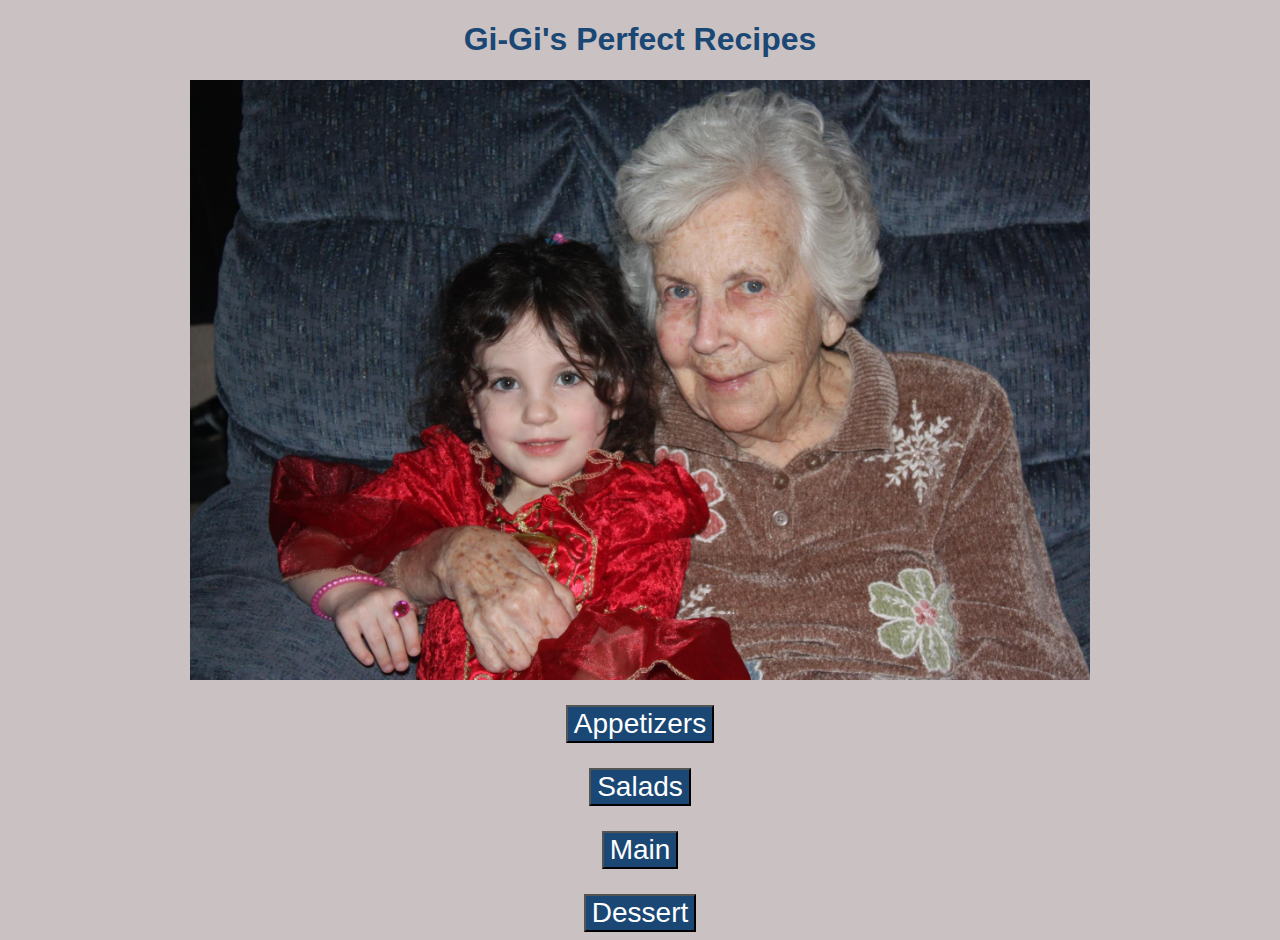
<file: index.html>
<!DOCTYPE html>
<html lang="en">
<head>
    <meta charset="UTF-8">
    <meta http-equiv="X-UA-Compatible" content="IE=edge">
    <meta name="viewport" content="width=device-width, initial-scale=1.0">
    <title>Index for Odin Recipe Project</title>
    <link rel="stylesheet" href="styles.css">
</head>
<body>
    <h1>Gi-Gi's Perfect Recipes</h1>
    <img src="./recipes/images/clampitt.jpg" alt="Grandmom Norma" class="center"> 
    
    <div class="btn-text-center">
        <button class="Dishes"
            onclick="window.location.href = './recipes/appetizers/Appetizers.html';">    
            Appetizers
        </button>
     
    </div>

    <div class="btn-text-center">
        <button class="Dishes"
            onclick="window.location.href = './recipes/salads/Salads.html';"> 
            Salads
        </button>
    </div>
    
    <div class="btn-text-center">
        <button class="Dishes"
            onclick="window.location.href = './recipes/main/Main.html';"> 
            Main
        </button>
   </div> 
   <div class="btn-text-center">
        <button class="Dishes"
        onclick="window.location.href = './recipes/dessert/Dessert.html';"> 
        Dessert
    </button>
    </div>


</body>
</html>
</file>
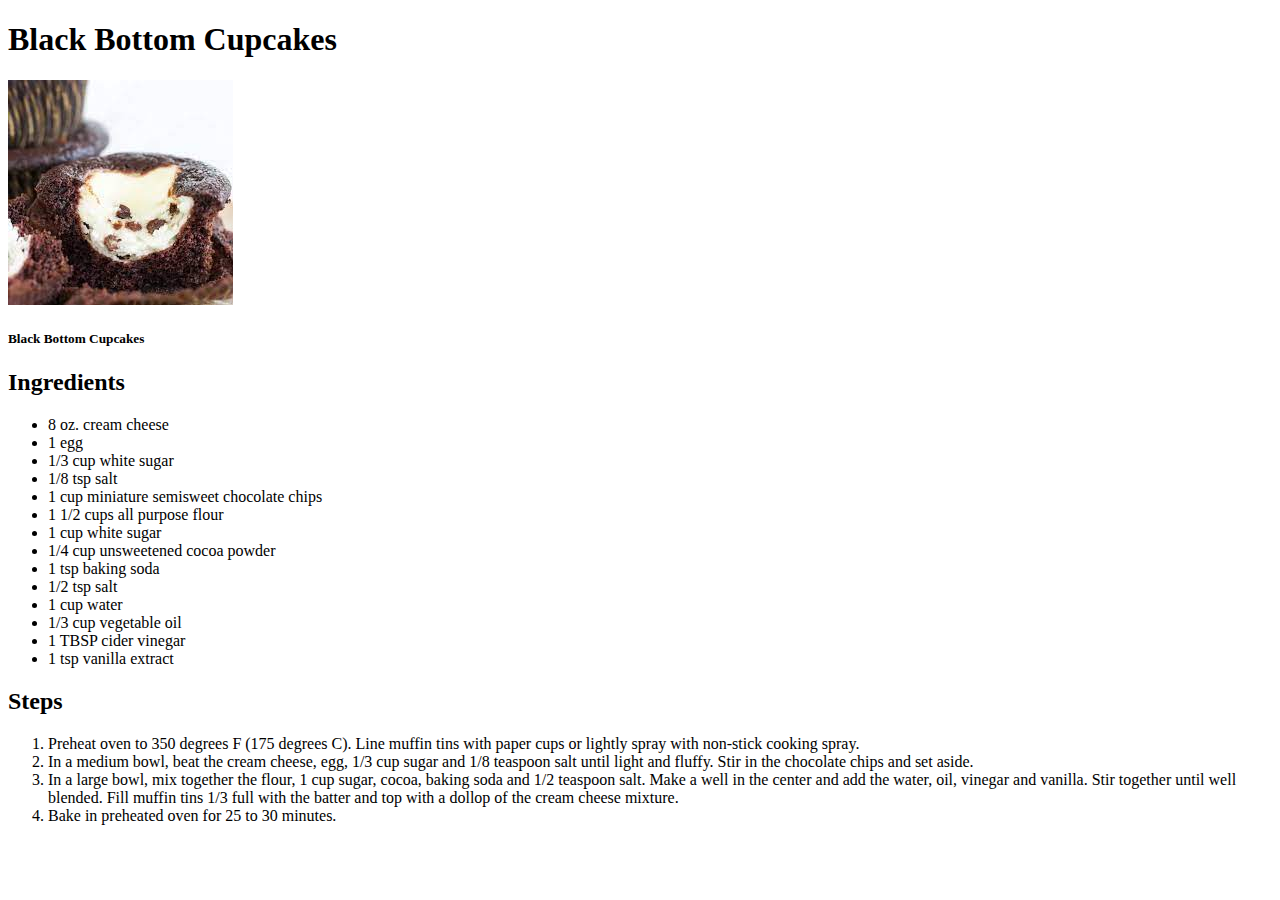
<file: recipes/blackbottomcupcakes.html>
<!DOCTYPE html>
<html lang="en">
<head>
    <meta charset="UTF-8">
    <meta http-equiv="X-UA-Compatible" content="IE=edge">
    <meta name="viewport" content="width=device-width, initial-scale=1.0">
    <title>Black Bottom Cupcake Recipe for Odin Recipe Project</title>
</head>
<body>
    <h1>Black Bottom Cupcakes</h1>
    <img src="./images/blackbottomcupcakes.jpeg" alt="Black Bottom Cupcakes">
    <h5>Black Bottom Cupcakes</h5>
    <h2>Ingredients</h2>
    <ul>
        <li>8 oz. cream cheese</li>
        <li>1 egg</li>
        <li>1/3 cup white sugar</li>
        <li>1/8 tsp salt</li>
        <li>1 cup miniature semisweet chocolate chips</li>
        <li>1 1/2 cups all purpose flour</li>
        <li>1 cup white sugar</li>
        <li>1/4 cup unsweetened cocoa powder</li>
        <li>1 tsp baking soda</li>
        <li>1/2 tsp salt</li>
        <li>1 cup water</li>
        <li>1/3 cup vegetable oil</li>
        <li>1 TBSP cider vinegar</li>
        <li>1 tsp vanilla extract</li>
    </ul>
    <h2>Steps</h2>
    <ol>
        <li>Preheat oven to 350 degrees F (175 degrees C). Line muffin tins with paper cups or lightly spray with non-stick cooking spray.</li>
        <li>In a medium bowl, beat the cream cheese, egg, 1/3 cup sugar and 1/8 teaspoon salt until light and fluffy. Stir in the chocolate chips and set aside.</li>
        <li>In a large bowl, mix together the flour, 1 cup sugar, cocoa, baking soda and 1/2 teaspoon salt. Make a well in the center and add the water, oil, vinegar and vanilla. Stir together until well blended. Fill muffin tins 1/3 full with the batter and top with a dollop of the cream cheese mixture.</li>
        <li>Bake in preheated oven for 25 to 30 minutes.</li>

    </ol>
</body>
</html>
</file>
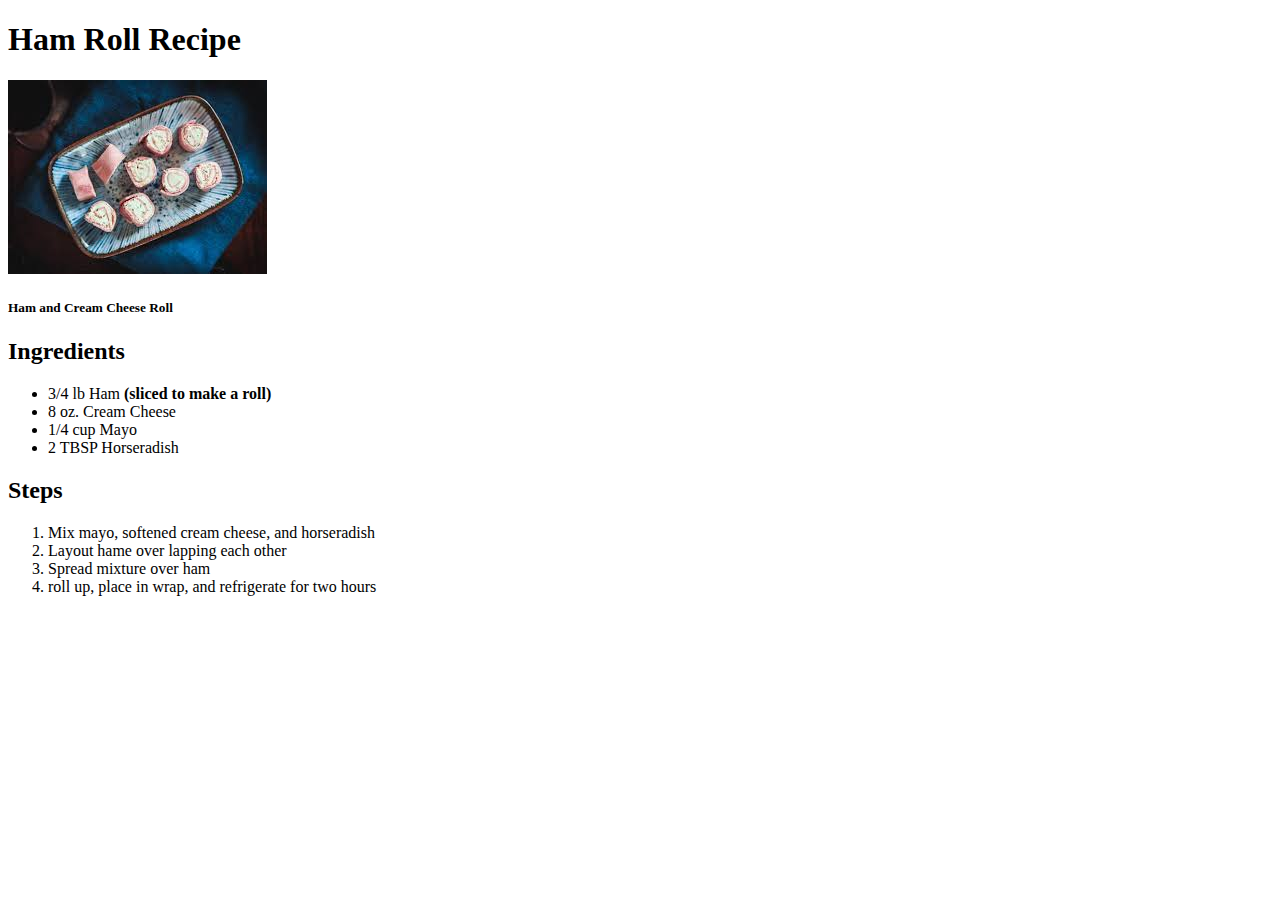
<file: recipes/hamroll.html>
<!DOCTYPE html>
<html lang="en">
<head>
    <meta charset="UTF-8">
    <meta http-equiv="X-UA-Compatible" content="IE=edge">
    <meta name="viewport" content="width=device-width, initial-scale=1.0">
    <title>Ham Roll Recipe for Odin Recipe Project</title>
</head>
<body>
    <h1>Ham Roll Recipe</h1>
    <img src="./images/hamroll.jpeg" alt="ham roll with cream cheese center">
    <h5>Ham and Cream Cheese Roll</h5>
    <h2>Ingredients</h2>
    <ul>
        <li>3/4 lb Ham <strong>(sliced to make a roll)</strong></li>
        <li>8 oz. Cream Cheese</li>
        <li>1/4 cup Mayo</li>
        <li>2 TBSP Horseradish</li>
    </ul>
    <h2>Steps</h2>
    <ol>
        <li>Mix mayo, softened cream cheese, and horseradish</li>
        <li>Layout hame over lapping each other</li>
        <li>Spread mixture over ham</li>
        <li>roll up, place in wrap, and refrigerate for two hours</li>
    </ol>
</body>
</html>
</file>
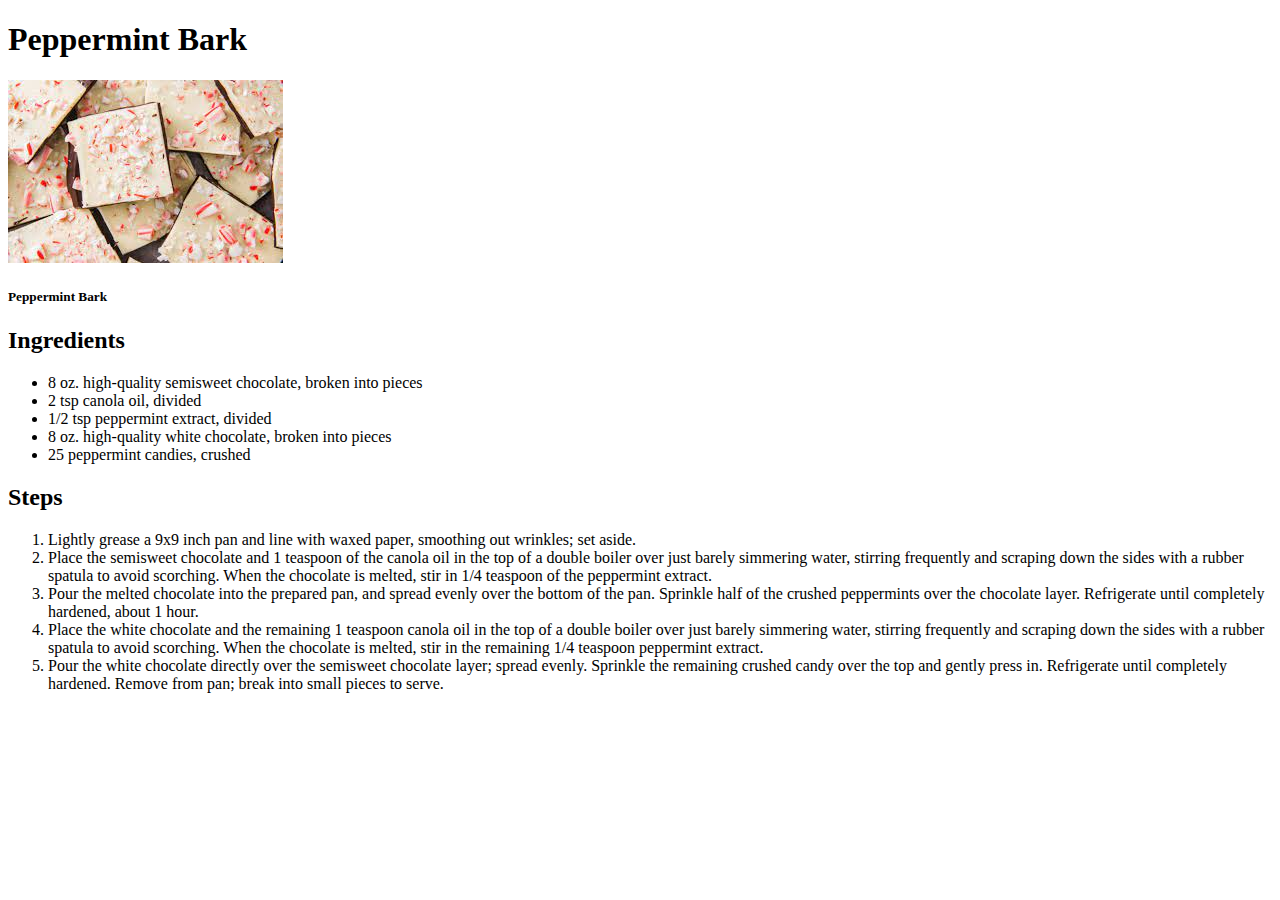
<file: recipes/peppermintbark.html>
<!DOCTYPE html>
<html lang="en">
<head>
    <meta charset="UTF-8">
    <meta http-equiv="X-UA-Compatible" content="IE=edge">
    <meta name="viewport" content="width=device-width, initial-scale=1.0">
    <title>Peppermint Bark Recipe for Odin Recipe Project</title>
</head>
<body>
    <h1>Peppermint Bark</h1>
    <img src="./images/peppermintbark.jpeg" alt="Peppermint bark">
    <h5>Peppermint Bark</h5>
    <h2>Ingredients</h2>
    <ul>
        <li>8 oz. high-quality semisweet chocolate, broken into pieces</li>
        <li>2 tsp canola oil, divided</li>
        <li>1/2 tsp peppermint extract, divided</li>
        <li>8 oz. high-quality white chocolate, broken into pieces</li>
        <li>25 peppermint candies, crushed</li>
    </ul>
    <h2>Steps</h2>
    <ol>
        <li>Lightly grease a 9x9 inch pan and line with waxed paper, smoothing out wrinkles; set aside.</li>
        <li>Place the semisweet chocolate and 1 teaspoon of the canola oil in the top of a double boiler over just barely simmering water, stirring frequently and scraping down the sides with a rubber spatula to avoid scorching. When the chocolate is melted, stir in 1/4 teaspoon of the peppermint extract.</li>
        <li>Pour the melted chocolate into the prepared pan, and spread evenly over the bottom of the pan. Sprinkle half of the crushed peppermints over the chocolate layer. Refrigerate until completely hardened, about 1 hour.</li>
        <li>Place the white chocolate and the remaining 1 teaspoon canola oil in the top of a double boiler over just barely simmering water, stirring frequently and scraping down the sides with a rubber spatula to avoid scorching. When the chocolate is melted, stir in the remaining 1/4 teaspoon peppermint extract.</li>
        <li>Pour the white chocolate directly over the semisweet chocolate layer; spread evenly. Sprinkle the remaining crushed candy over the top and gently press in. Refrigerate until completely hardened. Remove from pan; break into small pieces to serve.</li>
    </ol>
</body>
</html>
</file>
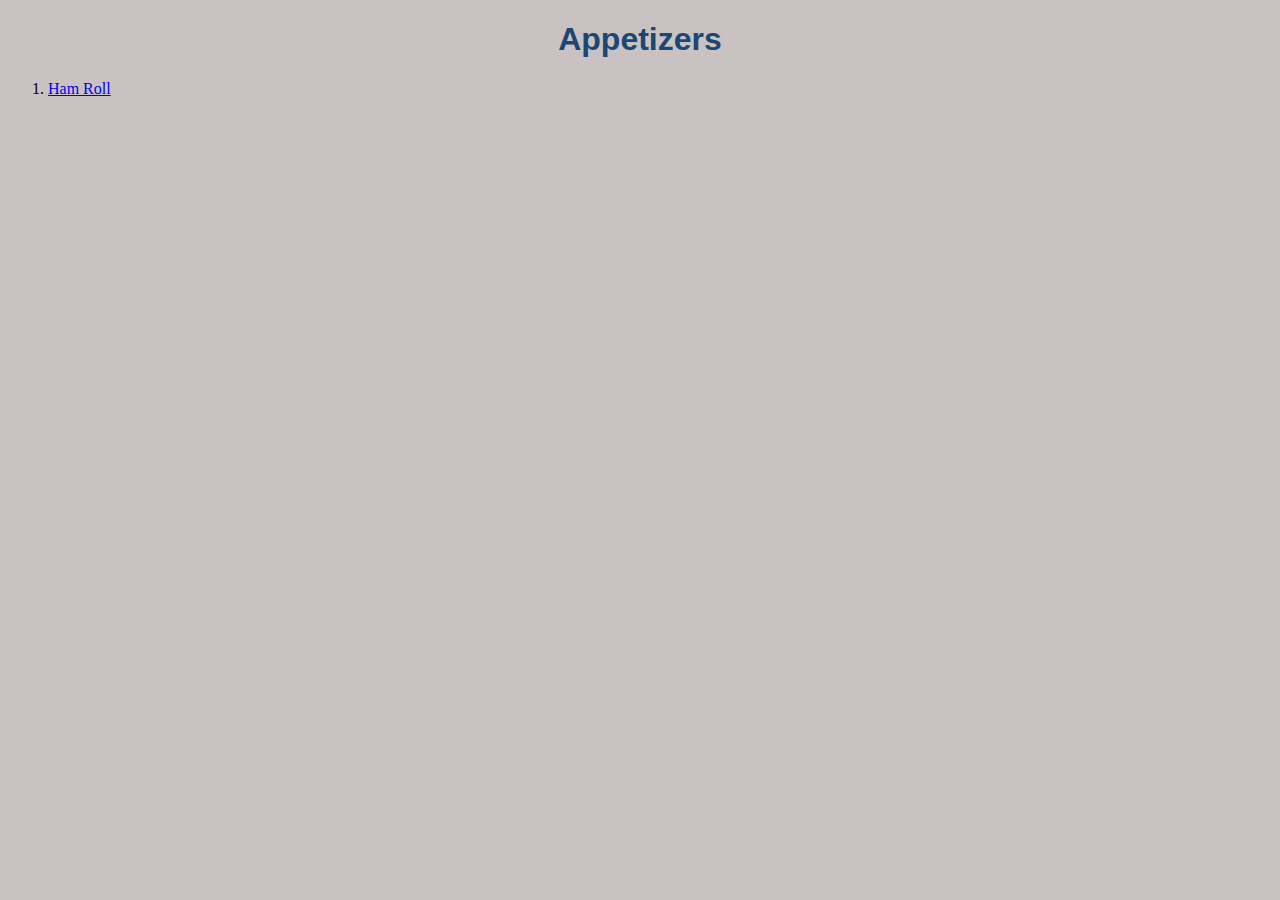
<file: recipes/appetizers/Appetizers.html>
<!DOCTYPE html>
<html lang="en">
<head>
    <meta charset="UTF-8">
    <meta http-equiv="X-UA-Compatible" content="IE=edge">
    <meta name="viewport" content="width=device-width, initial-scale=1.0">
    <title>Appetizers</title>
   <link rel="stylesheet" href="styles.css">
</head>
<body>
    <h1>Appetizers</h1>
    <ol>
        <li><a href="./recipes/hamroll.html">Ham Roll</a></li>
    </ol>
</body>
</html>
</file>
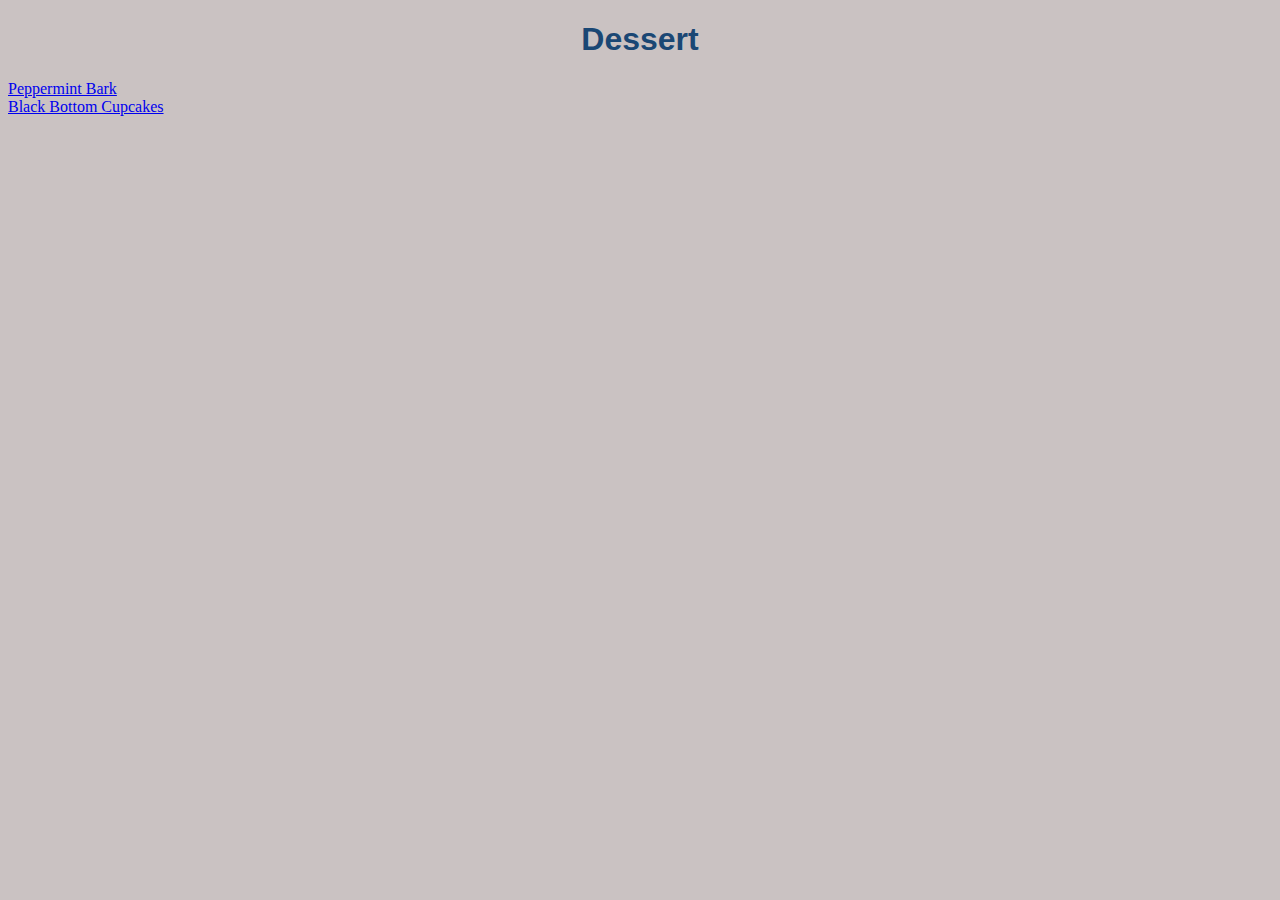
<file: recipes/dessert/Dessert.html>
<!DOCTYPE html>
<html lang="en">
<head>
    <meta charset="UTF-8">
    <meta http-equiv="X-UA-Compatible" content="IE=edge">
    <meta name="viewport" content="width=device-width, initial-scale=1.0">
    <title>Desserts</title>
    <link rel="stylesheet" href="styles.css">
</head>
<body>
    <h1>Dessert</h1>
        <li><a href="./recipes/peppermintbark.html">Peppermint Bark</a></li>
        <li><a href="./recipes/blackbottomcupcakes.html">Black Bottom Cupcakes</a></li>
  </body>
</html>
</file>
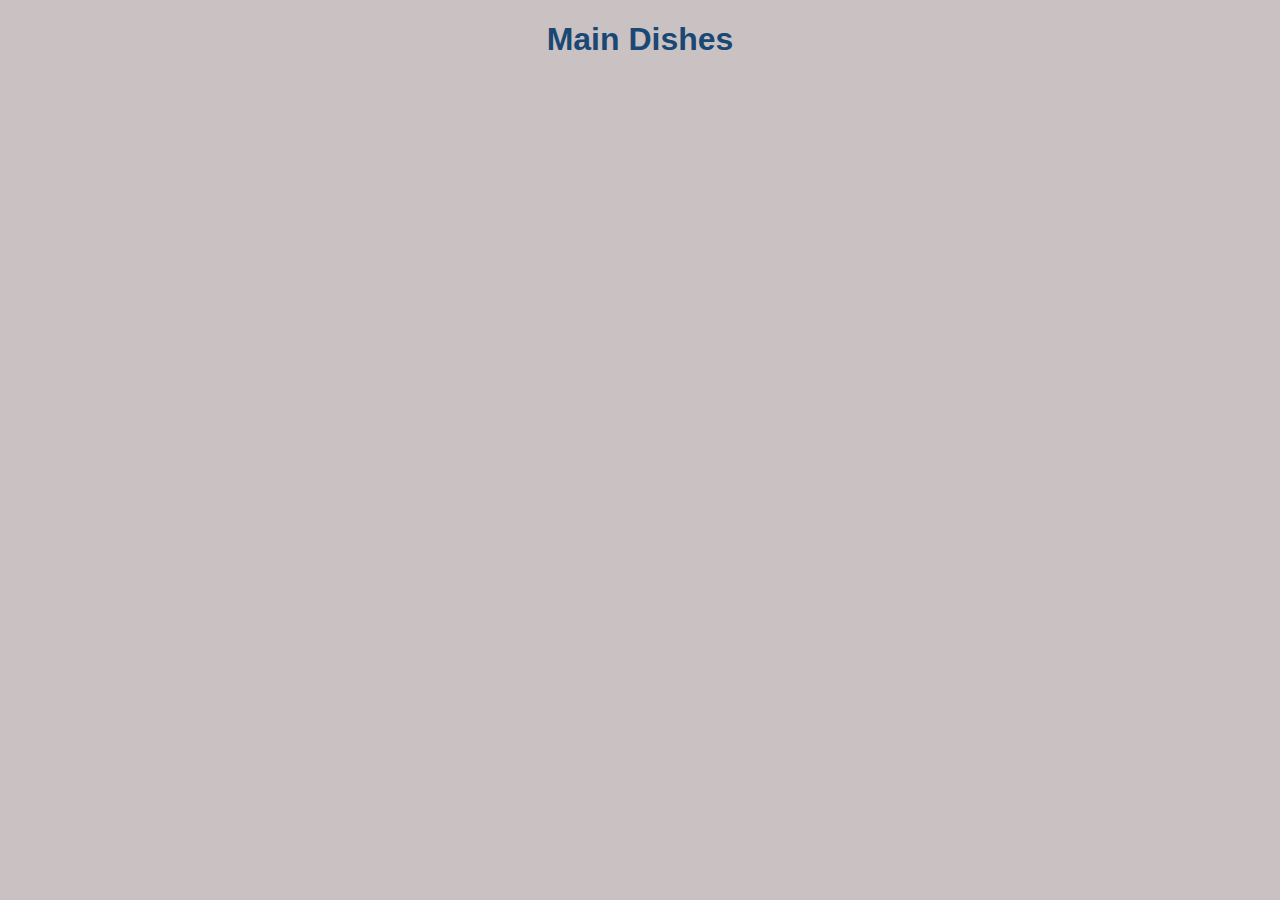
<file: recipes/main/Main.html>
<!DOCTYPE html>
<html lang="en">
<head>
    <meta charset="UTF-8">
    <meta http-equiv="X-UA-Compatible" content="IE=edge">
    <meta name="viewport" content="width=device-width, initial-scale=1.0">
    <title>Main Dishes</title>
    <link rel="stylesheet" href="styles.css">
</head>
<body>
    <h1>Main Dishes</h1>
</body>
</html>
</file>
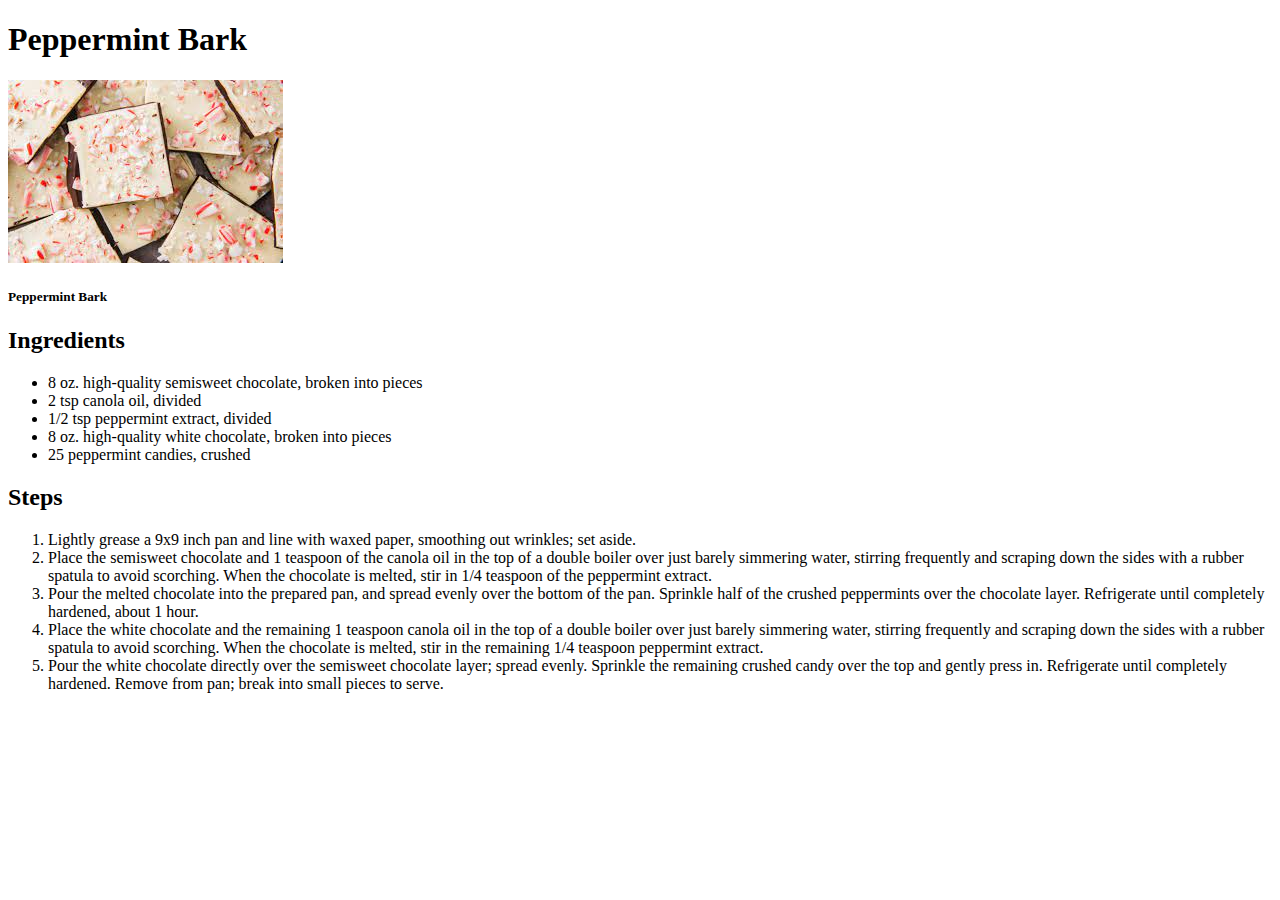
<file: recipes/dessert/recipes/peppermintbark.html>
<!DOCTYPE html>
<html lang="en">
<head>
    <meta charset="UTF-8">
    <meta http-equiv="X-UA-Compatible" content="IE=edge">
    <meta name="viewport" content="width=device-width, initial-scale=1.0">
    <title>Peppermint Bark Recipe for Odin Recipe Project</title>
</head>
<body>
    <h1>Peppermint Bark</h1>
    <img src="./images/peppermintbark.jpeg" alt="Black Bottom Cupcakes">
    <h5>Peppermint Bark</h5>
    <h2>Ingredients</h2>
    <ul>
        <li>8 oz. high-quality semisweet chocolate, broken into pieces</li>
        <li>2 tsp canola oil, divided</li>
        <li>1/2 tsp peppermint extract, divided</li>
        <li>8 oz. high-quality white chocolate, broken into pieces</li>
        <li>25 peppermint candies, crushed</li>
    </ul>
    <h2>Steps</h2>
    <ol>
        <li>Lightly grease a 9x9 inch pan and line with waxed paper, smoothing out wrinkles; set aside.</li>
        <li>Place the semisweet chocolate and 1 teaspoon of the canola oil in the top of a double boiler over just barely simmering water, stirring frequently and scraping down the sides with a rubber spatula to avoid scorching. When the chocolate is melted, stir in 1/4 teaspoon of the peppermint extract.</li>
        <li>Pour the melted chocolate into the prepared pan, and spread evenly over the bottom of the pan. Sprinkle half of the crushed peppermints over the chocolate layer. Refrigerate until completely hardened, about 1 hour.</li>
        <li>Place the white chocolate and the remaining 1 teaspoon canola oil in the top of a double boiler over just barely simmering water, stirring frequently and scraping down the sides with a rubber spatula to avoid scorching. When the chocolate is melted, stir in the remaining 1/4 teaspoon peppermint extract.</li>
        <li>Pour the white chocolate directly over the semisweet chocolate layer; spread evenly. Sprinkle the remaining crushed candy over the top and gently press in. Refrigerate until completely hardened. Remove from pan; break into small pieces to serve.</li>
    </ol>
</body>
</html>
</file>
<file: styles.css>
/*styles for Odin-Recipe Project*/

h1 {
    text-align: center;
    color: rgb(26, 71, 116);
    font-family: Verdana, Geneva, Tahoma, sans-serif;
}
body {
    background-color:rgb(202, 194, 194);
}
img {
    display: block;
    margin-right: auto;
    margin-left: auto;
    width: 900px;
   }
   .btn-text-center {
       text-align: center;
   }

   .Dishes {
       margin-top: 25px;
       text-align: center;
       background-color: rgb(26, 71, 116);
       color: white;
       font-size: 28px;
       font-family: Verdana, Geneva, Tahoma, sans-serif
       
   }
</file>
<file: recipes/appetizers/styles.css>
/*styles for Odin-Recipe Project*/

h1 {
    text-align: center;
    color: rgb(26, 71, 116);
    font-family: Verdana, Geneva, Tahoma, sans-serif;
}
body {
    background-color:rgb(202, 194, 194);
}
img {
    display: block;
    margin-right: auto;
    margin-left: auto;
    width: 500px;
   }
   .btn-text-center {
       text-align: center;
   }

   .Dishes {
       margin-top: 25px;
       text-align: center;
       background-color: rgb(26, 71, 116);
       color: white;
       font-size: 28px;
       font-family: Verdana, Geneva, Tahoma, sans-serif
       
   }
</file>
<file: recipes/dessert/styles.css>
/*styles for Odin-Recipe Project*/

h1 {
    text-align: center;
    color: rgb(26, 71, 116);
    font-family: Verdana, Geneva, Tahoma, sans-serif;
}
body {
    background-color:rgb(202, 194, 194);
}
img {
    display: block;
    margin-right: auto;
    margin-left: auto;
    width: 500px;
   }
   .btn-text-center {
       text-align: center;
   }

   .Dishes {
       margin-top: 25px;
       text-align: center;
       background-color: rgb(26, 71, 116);
       color: white;
       font-size: 28px;
       font-family: Verdana, Geneva, Tahoma, sans-serif
       
   }
</file>
<file: recipes/main/styles.css>
/*styles for Odin-Recipe Project*/

h1 {
    text-align: center;
    color: rgb(26, 71, 116);
    font-family: Verdana, Geneva, Tahoma, sans-serif;
}
body {
    background-color:rgb(202, 194, 194);
}
img {
    display: block;
    margin-right: auto;
    margin-left: auto;
    width: 500px;
   }
   .btn-text-center {
       text-align: center;
   }

   .Dishes {
       margin-top: 25px;
       text-align: center;
       background-color: rgb(26, 71, 116);
       color: white;
       font-size: 28px;
       font-family: Verdana, Geneva, Tahoma, sans-serif
       
   }
</file>
